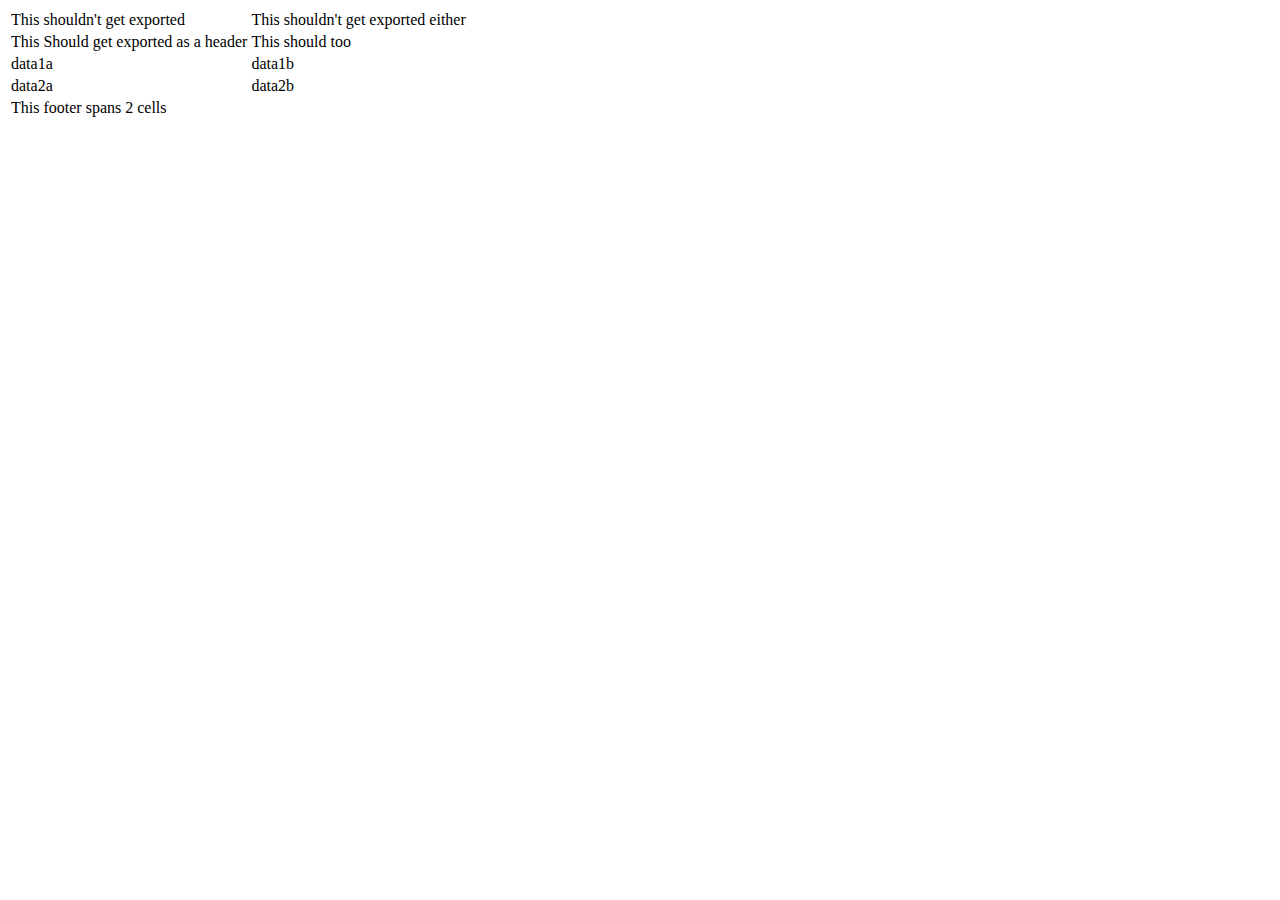
<file: media/js/demo/index.html>
<!DOCTYPE html>
<html>
	<head>
		<title>jQuery Boilerplate</title>
		<script src="http://ajax.googleapis.com/ajax/libs/jquery/2.0.0/jquery.min.js"></script>
		<script src="../src/jquery.table2excel.js"></script>
	</head>
	<body>
		<!-- <table class="table2excel" data-tableName="Test Table 1">
			<thead>
				<tr class="noExl"><td>This shouldn't get exported</td><td>This shouldn't get exported either</td></tr>
				<tr><td>This Should get exported as a header</td><td>This should too</td></tr>
			</thead>
			<tbody>
				<tr><td>data1a</td><td>data1b</td></tr>
				<tr><td>data2a</td><td>data2b</td></tr>
			</tbody>
			<tfoot>
				<tr><td colspan="2">This footer spans 2 cells</td></tr>
			</tfoot>
		</table> -->

		<table class="table2excel" data-tableName="Test Table 2">
			<thead>
				<tr class="noExl"><td>This shouldn't get exported</td><td>This shouldn't get exported either</td></tr>
				<tr><td>This Should get exported as a header</td><td>This should too</td></tr>
			</thead>
			<tbody>
				<tr><td>data1a</td><td>data1b</td></tr>
				<tr><td>data2a</td><td>data2b</td></tr>
			</tbody>
			<tfoot>
				<tr><td colspan="2">This footer spans 2 cells</td></tr>
			</tfoot>
		</table>

		<script>
			$(function() {
				$(".table2excel").table2excel({
					exclude: ".noExl",
					name: "Excel Document Name",
					filename: "myFileName",
					fileext: ".xls",
					exclude_img: true,
					exclude_links: true,
					exclude_inputs: true
				});
			});
		</script>
	</body>
</html>
</file>
